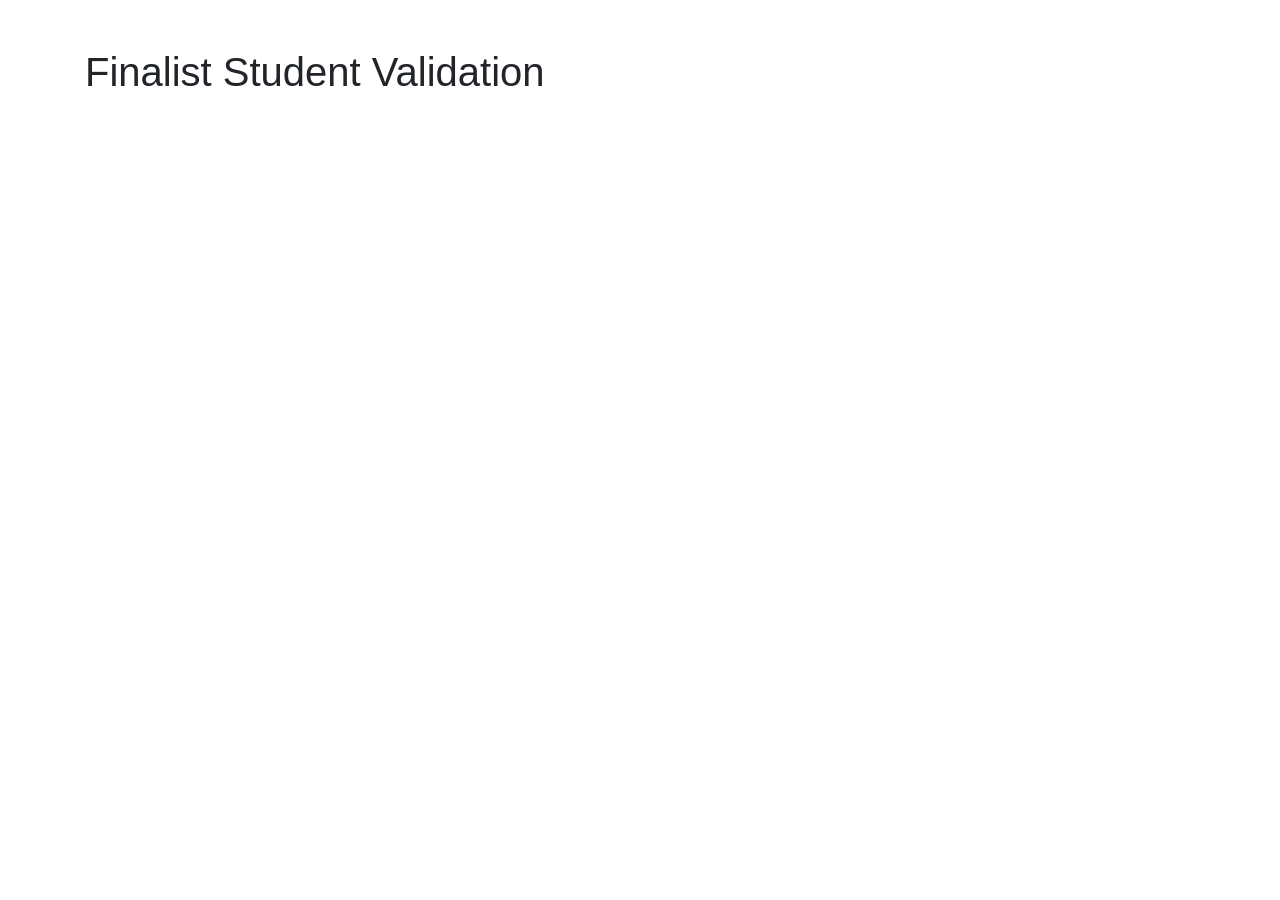
<file: index.html>
<!DOCTYPE html>
<html lang="en">
<head>
  <meta charset="UTF-8">
  <meta name="viewport" content="width=device-width, initial-scale=1.0">
  <title>Student Validation</title>
  <!-- Bootstrap CSS -->
  <link href="https://maxcdn.bootstrapcdn.com/bootstrap/4.5.2/css/bootstrap.min.css" rel="stylesheet">
  <style>
    .card-body {
      padding: 1.25rem;
    }
    .card-footer {
      background-color: #f8f9fa;
    }
  </style>
</head>
<body>

<div class="container">
  <h1 class="mt-5 mb-4">Finalist Student Validation</h1>
  
  <!-- Cards to display student information -->
  <div class="row" id="studentCards">
    <!-- Cards will be dynamically populated here -->
  </div>
</div>

<!-- Bootstrap JS -->
<script src="https://ajax.googleapis.com/ajax/libs/jquery/3.5.1/jquery.min.js"></script>
<script src="https://cdnjs.cloudflare.com/ajax/libs/popper.js/1.16.0/umd/popper.min.js"></script>
<script src="https://maxcdn.bootstrapcdn.com/bootstrap/4.5.2/js/bootstrap.min.js"></script>
<script src="main.js"></script>
<script>

  // Function to populate student cards (sample data for now)

async function getData() {
  const url = 'https://students-9af6.restdb.io/rest/students';
  const apiKey = '512d1a743d5834ba317de004b76a998f5b04f';
  const headers = {
    'Content-Type': 'application/json',
    'x-apikey': apiKey
  };

  try {
    const response = await fetch(url, {
      method: 'GET',
      headers: headers,
      mode: 'cors',
      credentials: 'include'
    });

    if (!response.ok) {
      console.log("error")
    }

    const data = await response.json();
    // Process the retrieved data here
    // Stringify the data before assigning to innerHTML
    return data;
  } catch (error) {
     console.log("error")
    return null;
  }
}

function ApiData(apiData) {
    // Convert apiData to an array
  
  const dataArray = apiData;
  
    return dataArray
}

async function validate() {
  try {
    const apiData = await getData();
    if (apiData) {
      return ApiData(apiData);
    } else {
      // Handle case where data retrieval fails
      return false;
    }
  } catch (error) {
    // Handle errors here
    console.error('Error:', error);
    return false;
  }
}

async function populateStudentCards() {
  try {
    var students = await validate(); // Wait for the promise to resolve
    var cardsHtml = '';
    students.forEach(function(student) {
      cardsHtml += `
      <div class="col-md-4 mb-4">
        <div class="card">
          <img src="${student.photo}" class="card-img-top" alt="${student._id}">
          <div class="card-body">
            <h5 class="card-title">${student.name}</h5>
            <p class="card-text">Index: <span class="index">${student.index}</span></p>
            <p class="card-text">NRC: <span class="nrc">${student.nrc}</span></p>
            <p class="card-text">Email: <span class="email">${student.email}</span></p>
            <p class="card-text">Description: <span class="description">${student.description}</span></p>
          </div>
          <div class="card-footer text-center">
            <button class="btn btn-primary mr-2 editBtn">Edit</button>
            <button class="btn btn-secondary mr-2 saveBtn" style="display: none;">Save</button>
            <button class="btn btn-secondary mr-2 undoBtn" style="display: none;">Undo</button>
            <button class="btn btn-danger deleteBtn">Delete</button>
          </div>
        </div>
      </div>
      `;
    });

    $('#studentCards').html(cardsHtml);

    // Add event listeners for buttons
    $('.editBtn').click(function() {
      var cardBody = $(this).closest('.card').find('.card-body');
      cardBody.find('span').hide();
      cardBody.find('input').show();
      $(this).hide();
      $(this).siblings('.saveBtn, .undoBtn').show();
    });

    $('.saveBtn').click(function() {
      var cardBody = $(this).closest('.card').find('.card-body');
      cardBody.find('span').show();
      cardBody.find('input').hide();
      $(this).hide();
      $(this).siblings('.editBtn').show();
      $(this).siblings('.undoBtn').hide();
    });

    $('.undoBtn').click(function() {
      var cardBody = $(this).closest('.card').find('.card-body');
      cardBody.find('span').show();
      cardBody.find('input').hide();
      $(this).hide();
      $(this).siblings('.saveBtn').hide();
      $(this).siblings('.editBtn').show();
    });

    $('.deleteBtn').click(function() {
      $(this).closest('.col-md-4').remove();
    });
  } catch (error) {
    console.error('Error:', error);
    // Handle errors here
  }
}

// Call the function to populate student cards
populateStudentCards();
</script>

</body>
</html>
</file>
